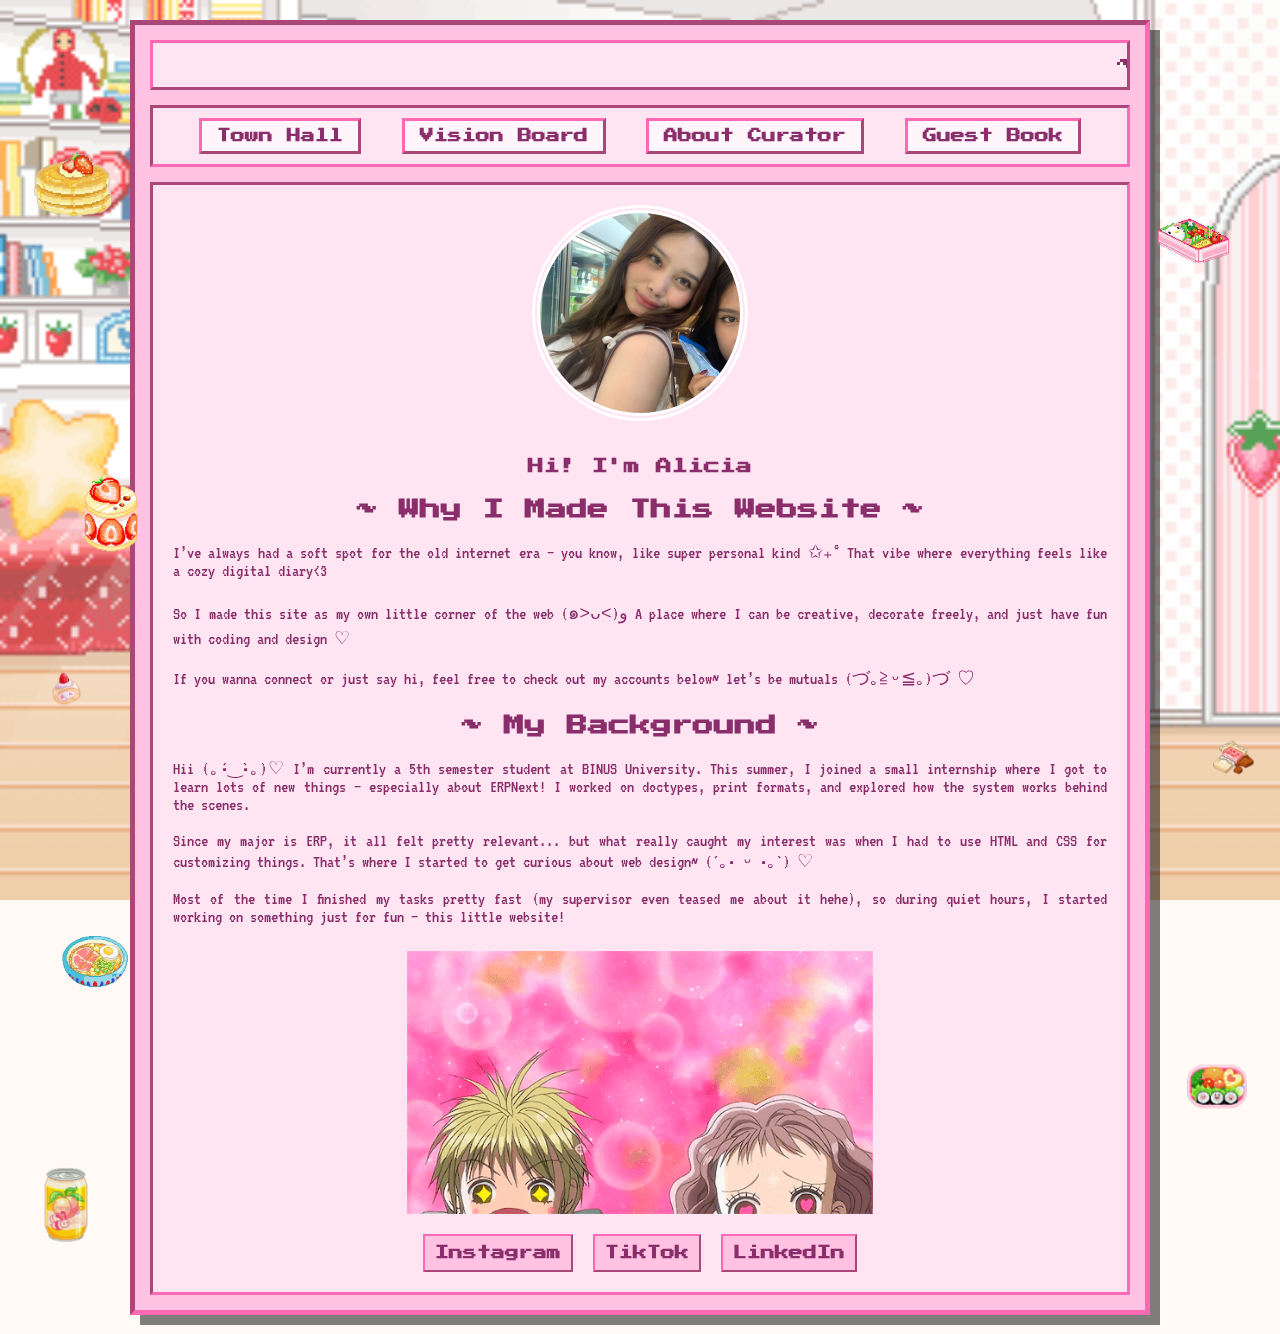
<file: about.html>
<!DOCTYPE html>
<html>
<head>
    <title>~*` About Me `*~</title>
    <link rel="stylesheet" href="style.css">
    <link href="https://fonts.googleapis.com/css2?family=Press+Start+2P&family=VT323&display=swap" rel="stylesheet">
</head>
<body class="about-bg">
    <div class="container">
        <div class="header">
            <div class="marquee">
                <span>~*` All About Me `*~ ~*` All About Me `*~ ~*` All About Me `*~</span>
            </div>
        </div>
        <div class="navigation">
            <a href="index.html"> Town Hall </a>
            <a href="vision.html"> Vision Board </a>
            <a href="about.html"> About Curator </a>
            <a href="guestbook.html"> Guest Book </a>
        </div>

        <div class="main-layout">
            <div class="main-content about-me-page">
                <img src="images/itsme.jpg" class="my-photo" alt="Foto diriku">
                <h2>Hi! I'm Alicia</h2>

<div class="about-section">
    <h3>~ Why I Made This Website ~</h3>
    <p>I’ve always had a soft spot for the old internet era — you know, like super personal kind ✩₊˚ That vibe where everything feels like a cozy digital diary<3</p>
    <p>So I made this site as my own little corner of the web (๑˃ᴗ˂)ﻭ A place where I can be creative, decorate freely, and just have fun with coding and design ♡</p>
    <p>If you wanna connect or just say hi, feel free to check out my accounts below~ let’s be mutuals (づ｡≧ᵕ≦｡)づ ♡</p>
</div>



<div class="about-section">
    <h3>~ My Background ~</h3>
    <p>Hii (｡•́‿•̀｡)♡ I’m currently a 5th semester student at BINUS University. This summer, I joined a small internship where I got to learn lots of new things — especially about ERPNext! I worked on doctypes, print formats, and explored how the system works behind the scenes.</p>
    <p>Since my major is ERP, it all felt pretty relevant... but what really caught my interest was when I had to use HTML and CSS for customizing things. That’s where I started to get curious about web design~ (´｡• ᵕ •｡`) ♡</p>
    <p>Most of the time I finished my tasks pretty fast (my supervisor even teased me about it hehe), so during quiet hours, I started working on something just for fun — this little website!</p>
</div>


                
                <img src="images/2116bce0c39a6df30e3a27d28ae005e1.gif" class="divider">

                <div class="social-links">
                    <a href="https://www.bing.com/ck/a?!&&p=005137d7f6470195bca2330d74ede98dc6b7ca2818b93e4c7d525d50ac3200e5JmltdHM9MTc1NjE2NjQwMA&ptn=3&ver=2&hsh=4&fclid=1767fb65-e7b9-6a56-181c-efc4e6fc6b92&psq=alicianasywaa+instagram&u=a1aHR0cHM6Ly93d3cuaW5zdGFncmFtLmNvbS9hbGljaWFuYXN5d2FhLw&ntb=1]" target="_blank"> Instagram </a>
                    <a href="https://www.tiktok.com/@porcelainemade" target="_blank"> TikTok </a>
                    <a href="https://www.bing.com/ck/a?!&&p=07035f5ce5c5b1cc45014229ad11346734b58ca840a25732c5b62efa55834174JmltdHM9MTc1NjE2NjQwMA&ptn=3&ver=2&hsh=4&fclid=1767fb65-e7b9-6a56-181c-efc4e6fc6b92&psq=alicia+nasywaa+hisyam+linkedin&u=a1aHR0cHM6Ly9pZC5saW5rZWRpbi5jb20vaW4vYWxpY2lhbmFzeXdhYQ&ntb=1" target="_blank"> LinkedIn </a
                </div>
            </div>
        </div>
    </div>
    
    <div class="drag-notice"><p>Click & Drag!</p></div>
    <img src="images/a.png" class="sticker" style="top: 10%; left: 2%;" alt="Sparkle Sticker">
    <img src="images/b (2).png" class="sticker" style="top: 80%; right: 2%; width: 60px;" alt="Spinning Heart Sticker">
    <img src="images/1 (2).png" class="sticker" style="top: 70%; left: 4%; width: 70px;" alt="Cherry Sticker">
    <img src="images/d.png" class="sticker" style="top: 15%; right: 3%;" alt="Doodle Star Sticker">
    <img src="images/e.png" class="sticker" style="top: 88%; left: 1%; width: 90px;" alt="Butterfly Sticker">
    <img src="images/f.png" class="sticker" style="top: 35%; left: 5%; width: 80px;" alt="Lip Kiss Sticker">
    <img src="images/2 (2).png" class="sticker" style="top: 55%; right: 1%; width: 50px;" alt="Small Sparkle Sticker">
    <img src="images/3.png" class="sticker" style="top: 50%; left: 3%; width: 40px;" alt="Small Spinning Heart Sticker">
    
    <script src="script.js"></script>
    

<div id="chat-bubble">
        <span id="close-bubble">&times;</span>
        <p>Hi friends~ if you're curious about the person behind this little town, you're in the right place ♡</p>
    </div>
    
    <script src="script.js"></script>
</body>
</html>
</file>
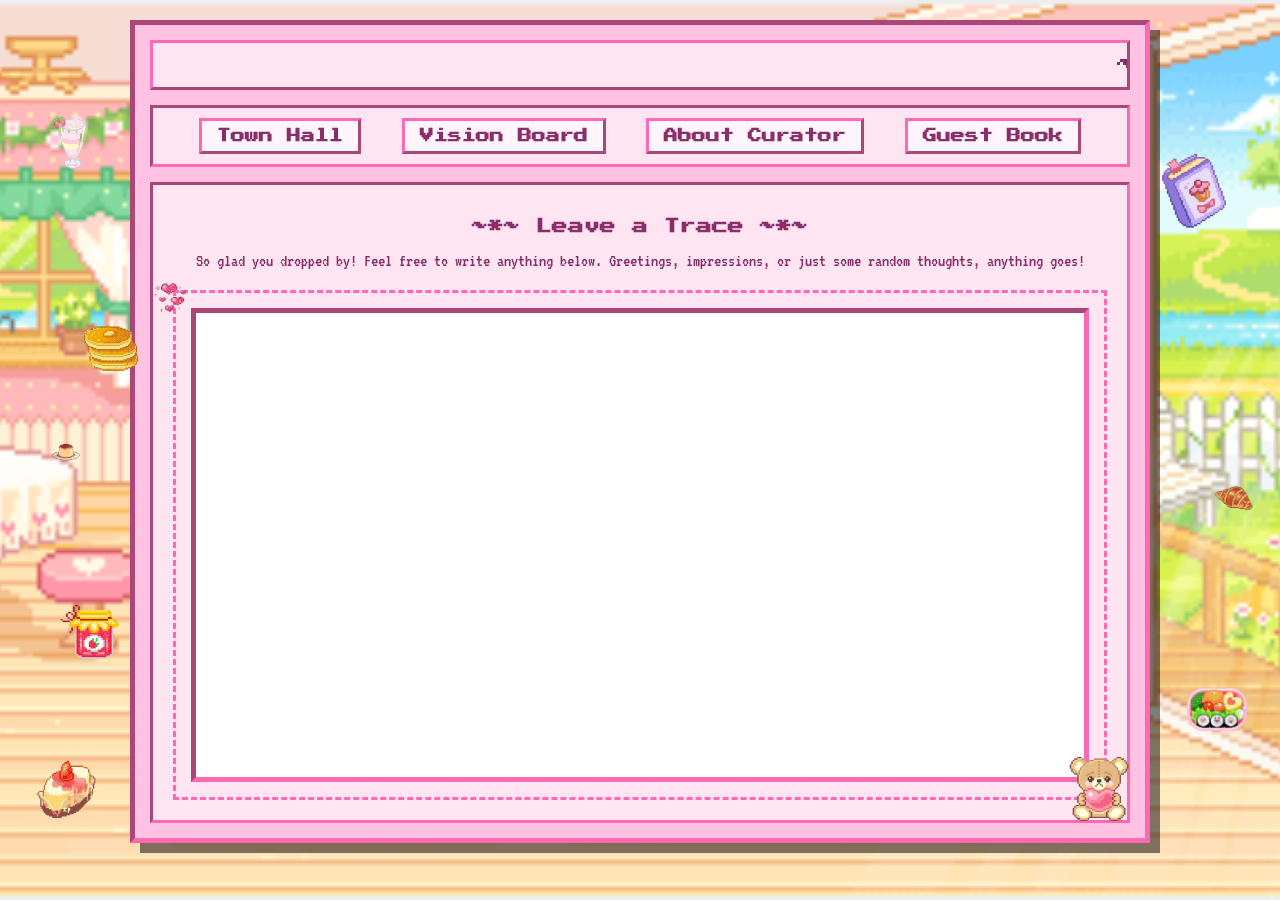
<file: guestbook.html>
<!DOCTYPE html>
<html>
<head>
    <title>~*` My Guestbook `*~</title>
    <link rel="stylesheet" href="style.css">
    <link href="https://fonts.googleapis.com/css2?family=Press+Start+2P&family=VT323&display=swap" rel="stylesheet">
</head>
<body class="guestbook-bg">
    <div class="container">
        <div class="header">
            <div class="marquee">
                <span>~*` Guestbook `*~ ~*` Guestbook `*~ ~*` Guestbook `*~</span>
            </div>
        </div>
        <div class="navigation">
            <a href="index.html"> Town Hall </a>
            <a href="vision.html"> Vision Board </a>
            <a href="about.html"> About Curator </a>
            <a href="guestbook.html"> Guest Book </a>
        </div>

        <div class="main-layout">
            <div class="main-content" style="flex: 3; text-align: center;">
                <h2>~*~ Leave a Trace ~*~</h2>
                <p>So glad you dropped by! Feel free to write anything below. Greetings, impressions, or just some random thoughts, anything goes!</p>
                
                <div class="guestbook-frame">
                    <img src="images/prot2.png" class="deco-gif" style="top: -20px; left: -30px;" alt="Dekorasi bintang berkelip">
                    <img src="images/prot.png" class="deco-gif" style="bottom: -25px; right: -25px; width: 60px;" alt="Dekorasi hati berputar">
                    
                    <div class="cbox-wrapper">
                       <iframe src="https://www5.cbox.ws/box/?boxid=958304&boxtag=UCOAxD" width="100%" height="450" allowtransparency="yes" allow="autoplay" frameborder="0" marginheight="0" marginwidth="0" scrolling="auto"></iframe>    
                    </div>
                </div>
                
            </div>
        </div>
    </div>
    
   <div class="drag-notice"><p>Click & Drag!</p></div>
    <img src="images/gb1-removebg-preview.png" class="sticker" style="top: 10%; left: 2%;" alt="Sparkle Sticker">
    <img src="images/b (2).png" class="sticker" style="top: 80%; right: 2%; width: 60px;" alt="Spinning Heart Sticker">
    <img src="images/gb3-removebg-preview.png" class="sticker" style="top: 70%; left: 4%; width: 70px;" alt="Cherry Sticker">
    <img src="images/gb4-removebg-preview.png" class="sticker" style="top: 15%; right: 3%;" alt="Doodle Star Sticker">
    <img src="images/gb5-removebg-preview.png" class="sticker" style="top: 88%; left: 1%; width: 90px;" alt="Butterfly Sticker">
    <img src="images/gb6-removebg-preview.png" class="sticker" style="top: 35%; left: 5%; width: 80px;" alt="Lip Kiss Sticker">
    <img src="images/gb7-removebg-preview.png" class="sticker" style="top: 55%; right: 1%; width: 50px;" alt="Small Sparkle Sticker">
    <img src="images/gb8-removebg-preview.png" class="sticker" style="top: 50%; left: 3%; width: 40px;" alt="Small Spinning Heart Sticker">
    
    <script src="script.js"></script>
    

<div id="chat-bubble">
        <span id="close-bubble">&times;</span>
        <p>Leave a little note if you’d like ♡ I can see who sends what, so let’s keep things kind and sweet, okay?</p>
    </div>
    
    <script src="script.js"></script>
</body>
</html>
</file>
<file: style.css>
/* ============================
    MASTER STYLESHEET - PINK OVERLOAD FINAL
============================ */
:root {
    --bg-pink: #FFF5FA;
    --container-pink: #FFC2E2;
    --box-pink: #FFE5F1;
    --accent-pink: #FF69B4;
    --text-dark: #8A2E6B;
}

body {
    font-family: 'VT323', monospace;
    font-size: 18px;
    color: var(--text-dark);
    cursor: url('images/sparkle.png'), auto;

    /* PENGATURAN BACKGROUND BARU */
    background-repeat: no-repeat; /* Jangan diulang-ulang */
    background-attachment: fixed; /* Tetap di posisi saat scroll */
    background-position: center; /* Posisikan di tengah */
    background-size: cover; /* Tutupi seluruh layar */

    position: relative;
    z-index: 0;
}

/* STYLE BARU UNTUK PARTIKEL GLITTER */
.glitter-particle {
    position: fixed;
    pointer-events: none; /* PENTING! */
    border-radius: 50%;
    z-index: 9999;
    animation: fade-out 1s forwards;
}

@keyframes fade-out {
    to {
        opacity: 0;
        transform: scale(0);
    }
}


body::before {
    content: '';
    position: fixed;
    top: 0;
    left: 0;
    width: 100%;
    height: 100%;
    background: rgba(255, 255, 255, 0.3);
    z-index: -1;
}

/* (Sisa kode CSS lainnya sama persis seperti sebelumnya) */

/* BACKGROUNDS */
body.home-bg { background-image: url('images/background.gif'); background-color: var(--bg-pink); }
body.vision-bg { background-image: url('images/vision.gif'); background-color: #f5fff5; }
body.about-bg { background-image: url('images/about.gif'); background-color: #fffaf5; }
body.guestbook-bg { background-image: url('images/guestbook.gif'); background-color: #fffaf5; }

/* CONTAINER & LAYOUT */
.container { width: 980px; margin: 20px auto; background-color: var(--container-pink); border: 5px inset var(--accent-pink); padding: 15px; box-shadow: 10px 10px 0px rgba(0,0,0,0.5); }
.main-layout { display: flex; margin-top: 15px; gap: 15px; }
.main-content { flex: 3; padding: 20px; border: 3px inset var(--accent-pink); background-color: var(--box-pink); }
.sidebar { flex: 1; padding: 20px; text-align: center; border: 3px inset var(--accent-pink); background-color: var(--box-pink); }
.sidebar-box { padding: 10px; margin-bottom: 15px; border: 2px outset var(--accent-pink); background-color: var(--container-pink); transition: transform 0.2s ease; }
.sidebar-box:hover { transform: scale(1.02); }

/* HEADER & NAVIGATION */
/* HEADER & NAVIGATION (UPGRADED!) */
.header { 
    border: 3px outset var(--accent-pink); 
    background-color: var(--box-pink); 
    padding: 10px; 
    text-align: center; 
    overflow: hidden; 
}

.navigation { 
    padding: 10px 5px; 
    margin-top: 15px; 
    border: 3px inset var(--accent-pink); 
    background-color: var(--box-pink);
    
    /* PENGATURAN FLEXBOX */
    display: flex;                 /* Mengaktifkan mode flexbox */
    justify-content: space-evenly; /* INI YANG DIUBAH: Membuat item merata dengan jarak seimbang */
    align-items: center;           /* Membuat item rata tengah secara vertikal */
}

.navigation a { 
    font-family: 'Press Start 2P', cursive;
    font-size: 14px;
    color: var(--text-dark);
    text-decoration: none;
    background-color: var(--bg-pink);
    border: 3px outset var(--accent-pink);
    padding: 8px 15px;
    display: inline-flex;
    align-items: center;
    transition: all 0.2s ease;
}

.navigation a:hover {
    background-color: var(--accent-pink);
    color: white;
    border-style: inset;
    transform: scale(1.05);
}

/* MARQUEE TEXT ANIMATION */
.marquee { font-family: 'Press Start 2P', cursive; font-size: 24px; color: var(--text-dark); text-shadow: 2px 2px 0px #fff; white-space: nowrap; animation: marquee-scroll 15s linear infinite; }
.marquee span { display: inline-block; padding-left: 100%; }
@keyframes marquee-scroll { 0% { transform: translateX(0); } 100% { transform: translateX(-100%); } }

/* ELEMENTS & TYPOGRAPHY */
h2 { font-family: 'Press Start 2P', cursive; font-size: 16px; color: var(--text-dark); animation: text-flicker 3s infinite alternate; }
@keyframes text-flicker { 0%, 100% { opacity: 1; } 50% { opacity: 0.7; } }
a { color: var(--accent-pink); text-decoration: underline; font-weight: bold; }
.profile-pic { width: 150px; border: 5px double #fff; margin-bottom: 10px; animation: float 4s ease-in-out infinite; }
.divider {
    display: block; /* Memastikan gambar bisa di-center */
    max-width: 50%; /* Atur ukuran maksimal, misal 50% dari lebar kontainer */
    height: auto;   /* Menjaga rasio gambar agar tidak gepeng */
    margin: 20px auto; /* Memberi jarak atas/bawah dan membuatnya ke tengah */
}
@keyframes float { 0%, 100% { transform: translateY(0); } 50% { transform: translateY(-10px); } }

/* STICKERS & DRAG NOTICE */
.sticker { position: absolute; width: 80px; transition: transform 0.2s ease-out; user-select: none; z-index: 10; }
.sticker:hover { transform: scale(1.15) rotate(5deg); }
.sticker:active { transform: scale(1.2) rotate(3deg); }
.drag-notice { position: absolute; background-color: var(--accent-pink); color: white; padding: 5px 10px; border: 3px outset #fff; border-radius: 10px; text-align: center; font-family: 'Press Start 2P', cursive; font-size: 10px; z-index: 100; opacity: 0; visibility: hidden; transition: opacity 0.2s ease-in-out, top 0.5s ease, left 0.5s ease; pointer-events: none; }
.drag-notice.visible { opacity: 1; visibility: visible; }
.drag-notice p { margin: 0; }

/* GUESTBOOK FRAME */
.guestbook-frame { position: relative; padding: 15px; margin-top: 20px; border: 3px dashed var(--accent-pink); background-color: var(--box-pink); }
.cbox-wrapper { background: #fff; border: 5px inset var(--accent-pink); padding: 5px; }
.deco-gif { position: absolute; width: 50px; z-index: 5; }

/* KONTEN BARU, ABOUT, VISION BOARD */
.fave-list p { background-color: var(--container-pink); border: 2px dashed var(--accent-pink); padding: 8px; margin-bottom: 10px; }
.music-player .equalizer-gif { width: 100px; margin-bottom: 10px; }
.music-player .song-title { font-weight: bold; font-size: 20px; color: var(--accent-pink); margin: 0; }
.music-player .song-artist { font-size: 16px; margin: 0; }
.blinkie-collection { display: flex; flex-wrap: wrap; gap: 5px; justify-content: center; align-items: center; padding-top: 5px; }
.blinkie-collection img { height: 20px; }
.about-me-page { text-align: center; }
.my-photo { width: 200px; height: 200px; object-fit: cover; border-radius: 50%; border: 8px double white; margin-bottom: 20px; }
.about-section { margin: 25px 0; text-align: justify; }
.about-section h3 { text-align: center; font-family: 'Press Start 2P', cursive; }
.social-links { margin-top: 20px; display: flex; justify-content: center; gap: 20px; }
.social-links a { font-family: 'Press Start 2P', cursive; font-size: 14px; color: var(--text-dark); text-decoration: none; background-color: var(--container-pink); padding: 10px; border: 2px outset var(--accent-pink); }
.social-links a:hover { background-color: var(--accent-pink); color: white; }
.vision-board-grid { display: grid; grid-template-columns: repeat(auto-fit, minmax(200px, 1fr)); gap: 20px; padding: 10px; }
.vision-item { background-color: var(--container-pink); border: 3px outset var(--accent-pink); padding: 10px; text-align: center; transition: transform 0.2s ease; }
.vision-item:hover { transform: scale(1.05) rotate(2deg); }
.vision-item img { width: 100%; height: 150px; object-fit: cover; border: 4px double white; }
.vision-item p { margin: 10px 0 0 0; font-family: 'Press Start 2P', cursive; font-size: 12px; color: var(--text-dark); }

/* KONTROL AUDIO */
.audio-controls-box .music-box-info { font-size: 14px; margin-bottom: 5px; }
.audio-controls-box .button-info { font-size: 12px; opacity: 0.8; margin-top: -5px; margin-bottom: 10px; }
.audio-controls-box h2 { margin-bottom: 10px; }
.controls-wrapper { display: flex; align-items: center; justify-content: center; gap: 10px; }
#play-pause-btn { background: none; border: 2px outset var(--accent-pink); background-color: var(--box-pink); color: var(--text-dark); font-family: 'VT323', monospace; font-size: 20px; width: 40px; height: 30px; padding-bottom: 4px; }
#play-pause-btn:hover { background-color: var(--accent-pink); color: white; }
#volume-slider { -webkit-appearance: none; appearance: none; width: 120px; height: 8px; background: var(--box-pink); border: 2px inset var(--accent-pink); outline: none; }
#volume-slider::-webkit-slider-thumb { -webkit-appearance: none; appearance: none; width: 18px; height: 18px; background: var(--accent-pink); border: 2px outset white; }
#volume-slider::-moz-range-thumb { width: 15px; height: 15px; background: var(--accent-pink); border: 2px outset white; }

/* RESPONSIVE DESIGN */
@media (max-width: 1000px) { .container { width: 95%; box-shadow: 5px 5px 0px rgba(0,0,0,0.5); } .main-layout { flex-direction: column; } .sticker, .drag-notice { display: none; } }

/* ============================
    CHAT BUBBLE STYLES (v2)
============================ */
#chat-bubble {
    position: fixed;
    top: 25px;      /* Diubah ke atas */
    left: 25px;     /* Diubah ke kiri */
    background-color: var(--box-pink);
    border: 3px outset var(--accent-pink);
    padding: 15px 20px;
    max-width: 200px;
    font-family: 'VT323', monospace;
    font-size: 19px;
    color: var(--text-dark);
    z-index: 1000;
    
    /* State awal (sembunyi) untuk animasi */
    opacity: 0;
    transform: translateY(-20px); /* Animasi muncul dari atas */
    visibility: hidden;
    transition: all 0.5s ease-out;
}

/* State saat muncul */
#chat-bubble.visible {
    opacity: 1;
    transform: translateY(0);
    visibility: visible;
}

/* Segitiga kecil di atas bubble */
#chat-bubble::after {
    content: '';
    position: absolute;
    top: -13px; /* Posisikan di atas bubble */
    left: 30px;
    border-left: 10px solid transparent;
    border-right: 10px solid transparent;
    border-bottom: 10px solid var(--accent-pink); /* Panah mengarah ke atas */
}

#chat-bubble p {
    margin: 0;
    padding-right: 15px; /* Beri jarak agar teks tidak nabrak tombol close */
}

/* Tombol Close (×) */
#close-bubble {
    position: absolute;
    top: 3px;
    right: 8px;
    font-size: 28px;
    font-family: monospace;
    cursor: pointer;
    line-height: 1;
    transition: color 0.2s;
}

#close-bubble:hover {
    color: var(--accent-pink);
}

/* Style khusus untuk memperbesar GIF Town Hall */
.townhall-gif {
    display: block;
    width: 120%; /* Dibuat lebih besar, 90% dari lebar kontainer */
    height: auto;
    margin: 20px auto; /* Otomatis ke tengah */
}

/* RESPONSIVE DESIGN */
@media (max-width: 1000px) {
    .container { width: 95%; ... }
    .main-layout { flex-direction: column; }
    .sticker, .drag-notice, #custom-cursor { display: none; }
}

.ini-gif {
    width: 100%; /* <-- UBAH ANGKA INI untuk mengatur ukuran */
    height: auto; /* Biarkan auto agar gambar tidak gepeng */
    display: block; /* Wajib ada agar margin auto berfungsi */
    margin: 25px auto; /* Memberi jarak atas-bawah & membuatnya ke tengah */
}

/* ============================
    WELCOME POP-UP STYLES
============================ */
#welcome-popup {
    position: fixed;
    top: 0;
    left: 0;
    width: 100%;
    height: 100%;
    background-color: rgba(0, 0, 0, 0.6); /* Latar belakang gelap transparan */
    z-index: 9999;
    display: flex;
    justify-content: center;
    align-items: center;
    font-family: 'VT323', monospace;
}

.popup-content {
    background-color: var(--container-pink);
    border: 5px outset var(--accent-pink);
    padding: 30px;
    width: 90%;
    max-width: 450px;
    text-align: center;
    box-shadow: 10px 10px 0px rgba(0,0,0,0.5);
    animation: float 5s ease-in-out infinite; /* Biar agak gerak-gerak */
}

.popup-avatar {
    width: 100px;
    height: 100px;
    border-radius: 50%;
    border: 5px double white;
    margin-bottom: 15px;
}

.popup-content h2 {
    font-size: 24px;
    margin-bottom: 10px;
}

.popup-content p {
    font-size: 18px;
    margin-bottom: 25px;
}

.popup-buttons button {
    font-family: 'Press Start 2P', cursive;
    font-size: 14px;
    color: var(--text-dark);
    text-decoration: none;
    background-color: var(--bg-pink);
    border: 3px outset var(--accent-pink);
    padding: 12px 20px;
    cursor: pointer;
    transition: all 0.2s ease;
}

.popup-buttons button:hover {
    background-color: var(--accent-pink);
    color: white;
    border-style: inset;
    transform: scale(1.05);
}

/* ============================
    EXPANDED STORY STYLES
============================ */

/* Style for the new GIF inside the story */
.story-gif {
    display: block;
    max-width: 250px; /* Atur ukuran GIF portalmu */
    margin: 20px auto;
    border: 4px double var(--accent-pink);
}

/* Container for the status section to align GIF and text */
.town-status-container {
    display: flex;
    align-items: center;
    justify-content: center;
    gap: 20px; /* Jarak antara GIF dan kotak status */
    margin-top: 25px;
    background-color: var(--box-pink);
    border: 3px inset var(--accent-pink);
    padding: 15px;
}

/* Make the status box flexible */
.town-status {
    flex-grow: 1; /* Biarkan kotak teks mengisi sisa ruang */
    margin-top: 0; /* Hapus margin atas karena sudah diatur oleh container */
}

/* Style for the new status GIF */
.status-gif {
    width: 100px; /* Atur ukuran GIF 'building' kamu */
    height: 100px;
}

/* Responsive adjustment for smaller screens */
@media (max-width: 768px) {
    .town-status-container {
        flex-direction: column;
    }
}
</file>
